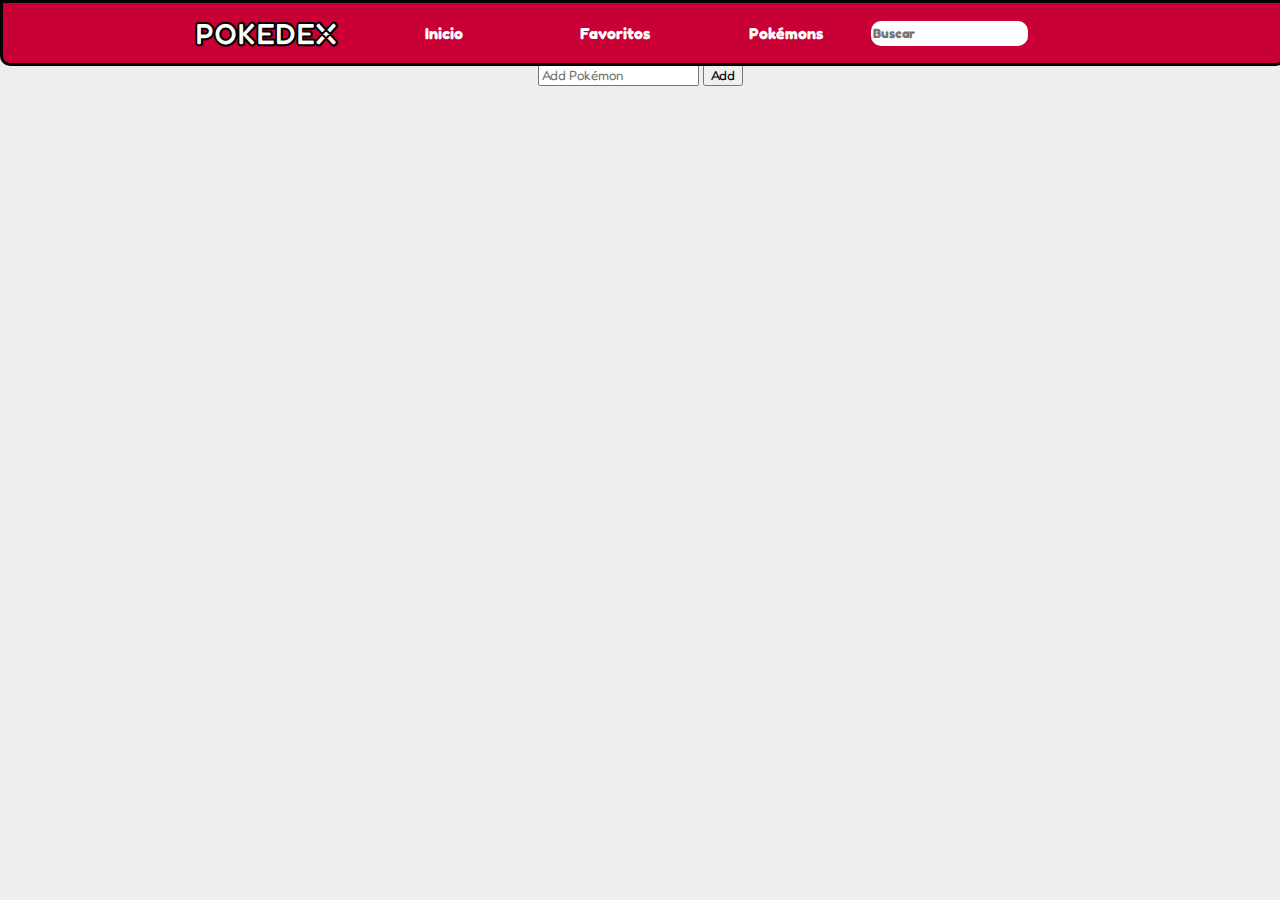
<file: localStorage.html>
<!DOCTYPE html>
<html lang="en">
<head>
    <meta charset="UTF-8">
    <meta name="viewport" content="width=device-width, initial-scale=1.0">
    <link rel="preconnect" href="https://fonts.googleapis.com">
    <link rel="preconnect" href="https://fonts.gstatic.com" crossorigin>
    <link href="https://fonts.googleapis.com/css2?family=Fredoka:wght@300..700&display=swap" rel="stylesheet">
    <link rel="stylesheet" href="./style.css">
    <title>Pokedex</title>
</head>
<body>
    <nav class="nav-bar">
        <div>
            <div class="titulo" id="titulo">
                <h1>POKEDEX</h1>
            </div>
            <div id="menu-button">
                <div>
                    <div></div>
                    <div></div>
                    <div></div>
                </div>
            </div>
            <div id="menu-collapse" class="hide">
                <div class="menu">
                    <a href="./index.html">Inicio</a>
                </div>
                <div class="menu">
                    <a href="">Favoritos</a>
                </div>
                <div class="menu">
                    <a href="">Pokémons</a>
                </div>
            </div>
            <div class="menu" id="buscar">
                <form id="search-form">
                    <input type="search" name="query" placeholder="Buscar">
                    <!--<input type="submit" value="Ir">-->
                </form>
            </div>
        </div>
    </nav>

    <section>
        <div class="container">
            <div >
                <input type="text" id="input-pokemon" placeholder="Add Pokémon">
                <button id="btn-pokemon">Add</button>
            </div>
        </div> 
    </section>
    <section class="grid-container" id="lista">
    </section>
</body>
<script src="script.js"></script>
<script>
    let menuButton = document.querySelector("#menu-button")
    let collapseMenu = document.querySelector("#menu-collapse")

    menuButton.addEventListener('click', function(){
        collapseMenu.classList.toggle('show')
        collapseMenu.classList.toggle('hide')
    })
</script>
</html>
</file>
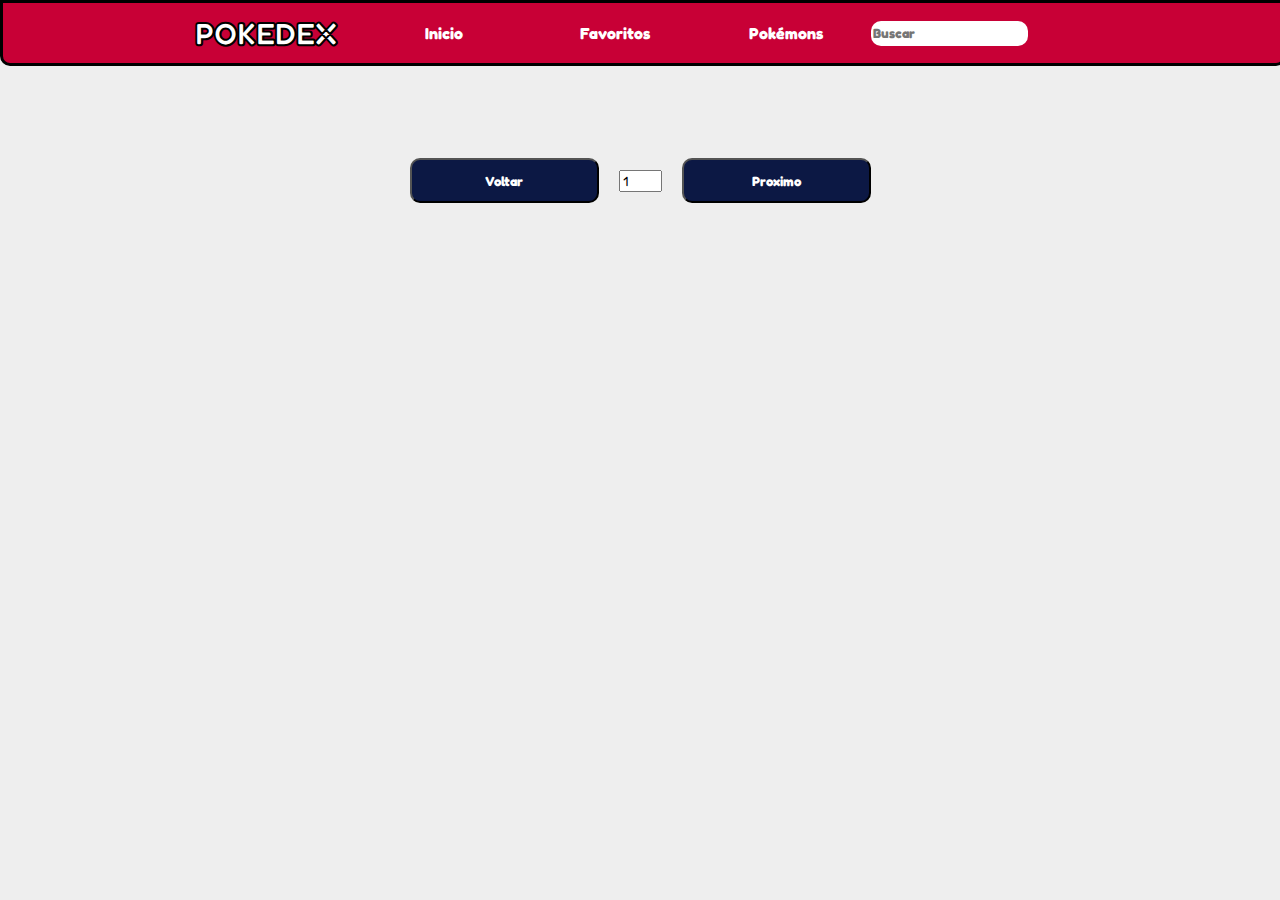
<file: pokemons.html>
<!DOCTYPE html>
<html lang="en">
<head>
    <meta charset="UTF-8">
    <meta name="viewport" content="width=device-width, initial-scale=1.0">
    <link rel="preconnect" href="https://fonts.googleapis.com">
    <link rel="preconnect" href="https://fonts.gstatic.com" crossorigin>
    <link href="https://fonts.googleapis.com/css2?family=Fredoka:wght@300..700&display=swap" rel="stylesheet">
    <link rel="stylesheet" href="./style.css">
    <title>Pokedex</title>
</head>
<body>
    <nav class="nav-bar">
        <div>
            <div class="titulo" id="titulo">
                <h1>POKEDEX</h1>
            </div>
            <div id="menu-button">
                <div>
                    <div></div>
                    <div></div>
                    <div></div>
                </div>
            </div>
            <div id="menu-collapse" class="hide">
                <div class="menu">
                    <a href="./index.html">Inicio</a>
                </div>
                <div class="menu">
                    <a href="">Favoritos</a>
                </div>
                <div class="menu">
                    <a href="">Pokémons</a>
                </div>
            </div>
            <div class="menu" id="buscar">
                <form id="search-form">
                    <input type="search" name="query" placeholder="Buscar">
                    <!--<input type="submit" value="Ir">-->
                </form>
            </div>
        </div>
    </nav>
    <div class="grid-container" id="container">
    </div>
    <div id="pagination">
        <button id="prev">Voltar</button>
        <input type="text" id="page-number"></input>
        <button id="next">Proximo</button>
    </div>
</body>
<script>

    let menuButton = document.querySelector("#menu-button")
    let collapseMenu = document.querySelector("#menu-collapse")

    menuButton.addEventListener('click', function(){
        collapseMenu.classList.toggle('show')
        collapseMenu.classList.toggle('hide')
    })

    let container = document.getElementById('container')
    let currentPage = 1
    let nextBtn = document.getElementById('next')
    let pageNumberSpan = document.getElementById('page-number')
    let prevBtn = document.getElementById('prev')  

    pageNumberSpan.addEventListener('keydown', function(event){
        if(event.key == 'Enter'){
            if(pageNumberSpan.value > 0 && pageNumberSpan.value < 27 && !isNaN(pageNumberSpan.value)){
                clearContainer()
                currentPage = pageNumberSpan.value
                let offset = (currentPage - 1) * 52
                pageNumberSpan.value = currentPage
                
                fetch(`https://pokeapi.co/api/v2/pokemon?limit=52&offset=${offset}`)
                .then(res => res.json())
                .then(res => {
                    res.results.forEach(re => {
                        createCard(re.name, re.url)
                    })
                } )
            }
            else{
                alert("Coloque um número válido!")
            }
        }
    })

    nextBtn.addEventListener('click', function(){
        if(currentPage < 27){
            clearContainer()
            currentPage += 1
            let offset = (currentPage - 1) * 52
            pageNumberSpan.value = currentPage
            
            fetch(`https://pokeapi.co/api/v2/pokemon?limit=52&offset=${offset}`)
            .then(res => res.json())
            .then(res => {
                res.results.forEach(re => {
                    createCard(re.name, re.url)
                })
            } )
        }
        
    })

    prevBtn.addEventListener('click', function(){
        if(currentPage > 1){
            clearContainer()
            currentPage -= 1
            let offset = (currentPage - 1) * 52
            pageNumberSpan.value = currentPage
            
            fetch(`https://pokeapi.co/api/v2/pokemon?limit=52&offset=${offset}`)
            .then(res => res.json())
            .then(res => {
                res.results.forEach(re => {
                    createCard(re.name, re.url)
                })
            } )
        }
        
    })

    document.addEventListener('DOMContentLoaded', function(){
        fetch('https://pokeapi.co/api/v2/pokemon?limit=52')
        .then( res => res.json())
        .then( res => {
            res.results.forEach(re => {
                createCard(re.name, re.url)
            });
        })
        pageNumberSpan.value = currentPage
    })

    document.getElementById('search-form').addEventListener('submit', function(e){
        e.preventDefault()
        let query = e.target.query.value.trim()
        if(query){
            let formatted = encodeURIComponent(query)

            window.location.href = "/search/"+formatted
        }
    })

    function createCard(name, url){
        let id = url.split('/').filter(Boolean).pop()

        card = document.createElement('div')
        card.classList.add('card-mostra')

        img = document.createElement('img')
        card.appendChild(img)
        img.loading = "lazy"
        img.src = `https://raw.githubusercontent.com/PokeAPI/sprites/master/sprites/pokemon/other/official-artwork/${id}.png`

        h1 = document.createElement('h1')
        h1.innerHTML = name
        card.appendChild(h1)

        card.addEventListener('click', () => {
            window.location.href = `http://127.0.0.1:5500/info.html?pokemom=${name}`
        })

        container.appendChild(card)
        

    }

    document.getElementById('search-form').addEventListener('submit', function(e){
        e.preventDefault()
        let query = e.target.query.value.trim()
        if(query){
            let formatted = encodeURIComponent(query)

            window.location.href = "info.html?pokemom="+formatted
        }
    })

    function clearContainer(){
        container.innerHTML = "";
    }

    
</script>
</html>
</file>
<file: style.css>
:root{
    --cor-primaria: #c80036;
    --cor-secundaria: #ff6969;
    --cor-botao: #0c1844;
    --cor-fundo: #eeeeee;
    --cor-fundo-div: #EE8130;
    --cor-label: #87c244;
    --cor-texto: #1C1C1C;
}

*{
    margin: 0%;
    font-family: "Fredoka", sans-serif;
    z-index: 2;
}

body{
    background-color: var(--cor-fundo);
}

#titulo{
    display: flex;
    width: 200px;
}
.titulo h1{
    color: white;
    text-shadow: 0px 0px 0px #1D1616;
    -webkit-text-stroke: 2px black;
}

#buscar{
    width:30%;
    /*visibility: hidden;*/
}

.nav-bar{
    position: absolute;
    top: 0px;
    left: 0px;
    width: 100%;
    height: 60px;
    padding: 0%;
    background-color: var(--cor-primaria);
    align-items: center;
    border: 3px solid black;
    border-radius: 0px 0px 10px 10px; 
    z-index: 10;
}

.nav-bar div{
    width: 70%;
    height: 100%;
    margin: auto;
    display: flex;
    flex-direction: row;
    align-items: center;
}

#menu-button{
    display: none;
}

.nav-bar .menu{
    width: 25%;
    height: 100%;
}

.nav-bar .menu input{
    text-decoration: none;
    outline: none;
    border: none;
    width: 100%;
    height: 25px;
    border-radius: 10px;
    font-family: "Fredoka", sans-serif;
    font-weight: bold;
}
.nav-bar a{
    display: flex; 
    align-items: center;
    justify-content: center;
    height: 100%;
    width: 100%;
    padding: 0 20px;
    text-decoration: none;
    color: white;
    font-weight: bold;
}

.nav-bar a:hover{
    font-size: 1.1rem;
    text-align: center;
    transition:linear;
    transition-duration: 100ms;
}

#banner{
    width: 100%;
}
#banner img{
    width: 80%;
    margin-left: 10%;
}
.container{
    display:flex;
    justify-content: center;
    align-items: center;
    width: 100%;
}

.card-mostra{
    background-color: var(--cor-primaria);
    width: 250px;
    height: 300px;
    margin: 10px;
    border-radius: 10%;
    border: 3px solid black;
}
.card-mostra:hover{
    border: 3px solid #712B75;
}
.card-mostra img{
    width:80%;
    margin-left: 10%;
}
.card-mostra:hover img{
    animation: roda 1s forwards;
}   
.card-mostra h1{
    width: 100%;
    text-align: center;
    color: white;
}

#busca-meio-pagina{
    width: 30%;
    position: relative;
    top: 15%;
    display: flex;
    background-color: rgba(255, 255, 255, 0.8);
    border-radius: 10px;
    border: 3px solid black;
}
#busca-meio-pagina input{
    border: none;
    outline: none;
    border-radius: 10px;
    width: 80%;
    padding: 1%;
}

#busca-meio-pagina button{
    width: 15%;
    border-radius: 10px;
    padding: 1%;
    background-color: var(--cor-botao);
    color: white;
    font-weight: bold;
}

section{
    width: 80%;
    margin-left: 10%;
    margin-top: 5%;
    border-radius: 10px;
}
section h2{
    color: white;
    padding: 5px 15px;
}
section p{
    color: white;
    padding: 15px;
}
.info{
    background-color: var(--cor-secundaria);
}
.grid-container{
    width:80%;
    margin-top: 10%;
    margin-left: 10%;
    background-color: gray;
    justify-content: center;
    display: flex;
    flex-wrap: wrap;
    gap: 25px;
    border-radius: 20px;
}

#pagination{
    margin: 10px;
    display: flex;
    justify-content: center;
    align-items: center;
}
#pagination button{
    width: 15%;
    border-radius: 10px;
    padding: 1%;
    background-color: var(--cor-botao);
    color: white;
    font-weight: bold;
}
#pagination button, #pagination span{
    margin: 20px;
}

.pokemom-info{
    align-self: center;
    display: flex;
    margin: auto;
    width: 800px;
    height: 500px;
    border-radius: 20px;
    background-color: var(--cor-fundo-div);
    box-shadow: rgba(0, 0, 0, 0.35) 0px 5px 15px;
    margin-top: 100px;
}
.pokemom-info>div{
    position: relative;
    flex: 1;
    background: transparent;
}
#pokemom-info-img{
    background-image: url("./assets/pokedex_only.png");
    background-size: 100% 100%;
    background-repeat: no-repeat;
    border-radius: 20px;
    border: solid;
    
}
#pokemom-info-img h3{
    font-family: "Press Start 2P", system-ui, -apple-system, BlinkMacSystemFont, 'Segoe UI', Roboto, Oxygen, Ubuntu, Cantarell, 'Open Sans', 'Helvetica Neue', sans-serif;
    color: #000040;
    position: absolute;
    top: 375px;
    left: 40px;
    -webkit-text-stroke: 1px ;
}
#stats{
    position: absolute;
    top: 420px;
    left: 140px;
}
#stats label{
    font-family: "Press Start 2P", system-ui;
    color: var(--cor-texto);
    -webkit-text-stroke: 1px #000040;
}
#sprite{
    image-rendering: pixelated;
    width: 400px;
    height: 400px;
    margin: auto;
    align-self: center;
    vertical-align: middle;
}
.traits{
    width: 90%;
    height: 40px;
    margin-left: 5%;
    margin-top: 20px;
    background-color: var(--cor-label);
    border-radius: 20px;
    border: black solid;
}
.traits .l-info{
    padding: 5px;
    font-size: 30px;
    font-weight: bold;
    color: var(--cor-texto);
    font-weight: 500;
    -webkit-text-stroke: 0.5px #000040;
}
.traits label{
    padding: 5px;
    line-height: 40px;
    color: var(--cor-texto);
    font-weight: 500;
    -webkit-text-stroke: 0.5px #000040;
}

.description{
    height: auto;
}
.description h4{
    padding: 15px;
    padding-bottom: 0px;
}
#description-info{
    color: var(--cor-texto);
    font-weight: 500;
    -webkit-text-stroke: 0.5px #000040;
}

#page-number{
    width: 35px;
}

@media screen and (max-width: 1000px){
    #pokemons-mostra{
        display: block;
    }
    .card-mostra{
        margin: 15px auto;
        align-self: center;
    }

    #banner img{
        width: 100%;
        margin: 0%;
        margin-top: 15%;
    }
    #buscar{
        display: none;
    }
    #menu-collapse{
        display: flex;
        flex-flow: column;
        position: absolute;
        top: 60px;
        width: 94%;
        height: 0px;
        margin: 2%;
        background-color: var(--cor-primaria);
        border: 3px solid black ;
        border-radius: 10px;
    }
    #menu-collapse.show{
        display: flex;
        height: auto;
        transition: linear 100ms;
        animation: Show 100ms ease-in-out forwards;
    }
    #menu-collapse.hide{
        height:0px;
        pointer-events: none;
        opacity: 0;
        animation: Hide 100ms ease-in-out forwards;
    }
    #menu-collapse .menu{
        width: 98%;
        height: 70px;
        border-radius: 10px;
        transition: linear 100ms;
    }
    #menu-collapse .menu:hover{
        margin: 1%;
        -webkit-text-stroke: 1px black;
        background-color: var(--cor-secundaria);
    }
    #titulo{
        margin: auto auto auto 10%;
    }
    .titulo h1{
        align-self: center;
    }

    #menu-button{
        display: flex;
        position: relative;
        margin: auto 10% auto auto;
    }
    #menu-button > div{
        display: inline-block;
        width: 50px;
        height: 35px;
        margin-right: 0px;
        border-radius: 10px;
        background-color: #ff6969;
        border: 2px solid black;
    }
    #menu-button > div > div{
        width:40px;
        height: 5px;
        background-color: white;
        border-radius: 10px;
        margin: 5px 5px;
    }
    .nav-bar div{
        width: 100%;
    }
    #busca-meio-pagina{
        width: 90%;
    }
    .pokemom-info{
        height: auto;
        width: 380px;
        flex-direction: column;
    }
    #pokemom-info-img h3{
        position: absolute;
        top: 75%;
        left: 12%;
    }
    #stats{
        position: absolute;
        top: 84%;
        left: 34%;
        font-size: 0.9em;
    }
    .pokemom-info>div{
        height: 800px;
    }
    #sprite{
        image-rendering: pixelated;
        width: 100%;
        height: 100%;
        margin: auto;
        align-self: center;
        vertical-align: middle;
    }
    #pokemom-info-img h3{
        font-size: 100%;
    }

}


@keyframes Show {
  0% {
    opacity: 0;
    height: 0;
  }
  50% {
    opacity: 0.5;
  }
  100% {
    opacity: 1;
    height: auto;
  }

}

@keyframes Hide{
    0%{
        opacity: 1;
        height: auto;
    }
    50%{
        opacity: 0.5;
    }
    100%{
        opacity: 1px;
        height:0px;
    }
}
@keyframes roda{
    from{
        transform: scale3d(1, 1, 1);
    }
    to{
        transform: scale3d(1.5, 1.5, 1.5);
    }
}
</file>
